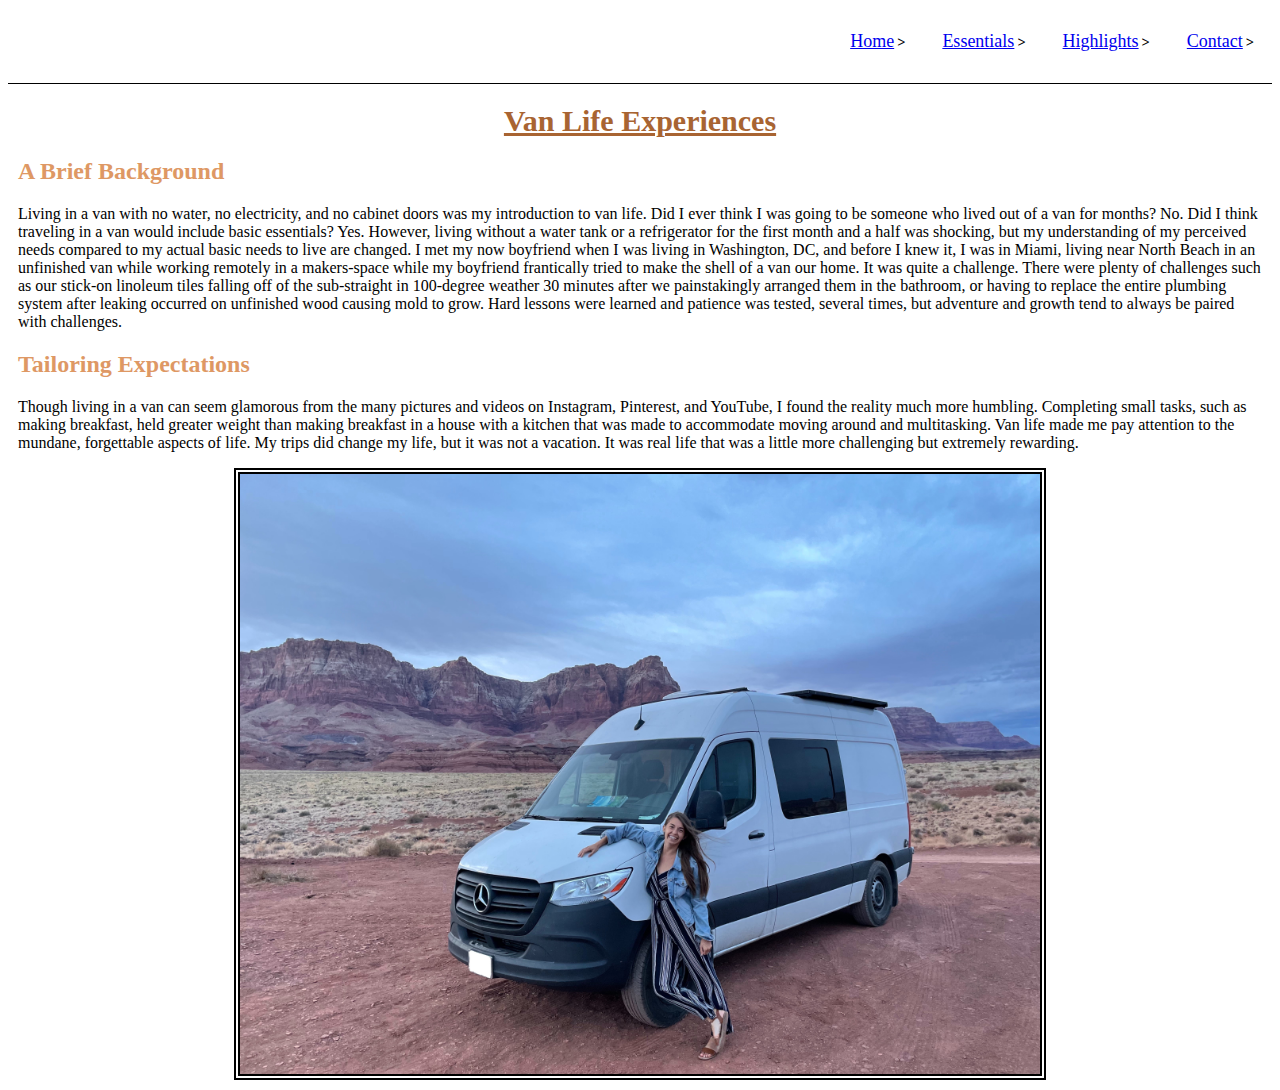
<file: index.html>
<!DOCTYPE html>
<html lang="en-US">
    <head>
        <meta charset="utf-8">
        <title>Vanning</title>
        <link rel="stylesheet" href="style.css">
    </head>

    <body>
        <header>
            <nav>
                <ul>
                    <li class="page"><a href="index.html">Home</a></li>
                    <li class="page"><a href="essentials.html">Essentials</a></li>
                    <li class="page"><a href="highlights.html">Highlights</a></li>
                    <li class="page"><a href="contact.html">Contact</a></li>
                </ul>
            </nav>
        </header>

        <div class="page-layout">
        <h1>Van Life Experiences</h1>

        <h2>A Brief Background</h2>
        <p>
            Living in a van with no water, no electricity, and no cabinet doors was my introduction to van life. Did I ever think I was going to
            be someone who lived out of a van for months? No. Did I think traveling in a van would include basic essentials? Yes. However,
            living without a water tank or a refrigerator for the first month and a half was shocking, but my understanding of my perceived
            needs compared to my actual basic needs to live are changed. I met my now boyfriend when I was living in Washington, DC, and before I knew it, I was in Miami, living
            near North Beach in an unfinished van while working remotely in a makers-space while my boyfriend frantically tried to make the shell of a van our home.
            It was quite a challenge. There were plenty of challenges such as our stick-on linoleum tiles falling off of the sub-straight in 100-degree weather 30 minutes
            after we painstakingly arranged them in the bathroom, or having to replace the entire plumbing system after leaking occurred on unfinished wood causing mold to grow.
             Hard lessons were learned and patience was tested, several times, but adventure and growth tend to always be paired with challenges.

        </p>

        <h2>Tailoring Expectations</h2>
        <p>
            Though living in a van can seem glamorous from the many pictures and videos on Instagram, Pinterest, and YouTube, I found the
            reality much more humbling. Completing small tasks, such as making breakfast, held greater weight than making breakfast in a house
            with a kitchen that was made to accommodate moving around and multitasking. Van life made me pay attention to the mundane, forgettable
            aspects of life. My trips did change my life, but it was not a vacation. It was real life that was a little more challenging but extremely
            rewarding.
        </p>

        <div>
            <img class="hannah-van" alt="Marble" src="IMG_0981.jpeg">
        </div>

        </div>


    </body>
</html>
</file>
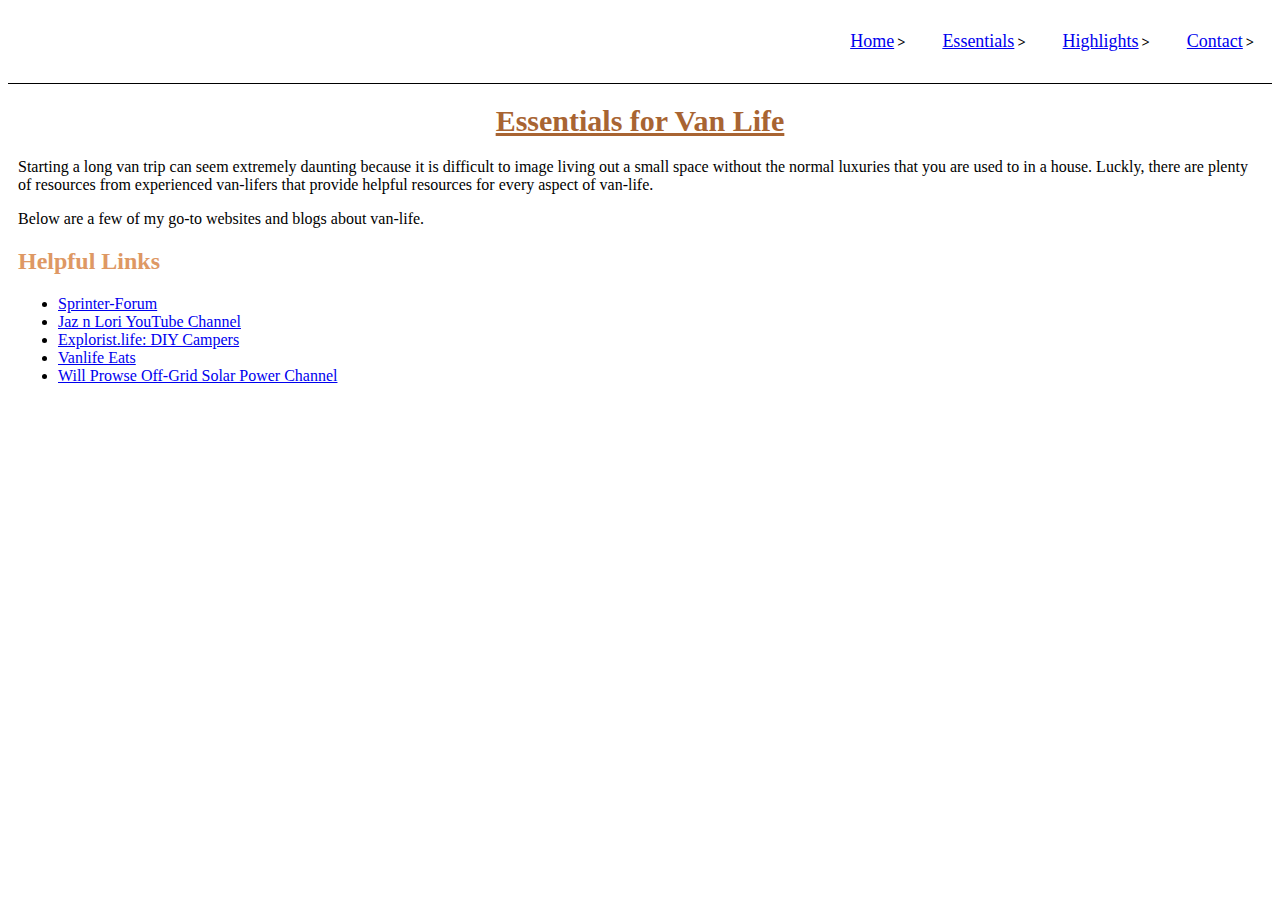
<file: essentials.html>
<!DOCTYPE html>
<html lang="en-US">
    <head>
        <meta charset="utf-8">
        <link rel="stylesheet" href="style.css">
    </head>

    <body>
        <header>
            <nav>
                <ul>
                    <li class="page"><a href="index.html">Home</a></li>
                    <li class="page"><a href="essentials.html">Essentials</a></li>
                    <li class="page"><a href="highlights.html">Highlights</a></li>
                    <li class="page"><a href="contact.html">Contact</a></li>
                </ul>
            </nav>
        </header>
    <div class="page-layout">
        <h1>Essentials for Van Life</h1>
        <p>
            Starting a long van trip can seem extremely daunting because it is difficult to image living out a small space without the normal
            luxuries that you are used to in a house. Luckly, there are plenty of resources from experienced van-lifers that provide helpful
            resources for every aspect of van-life.
        </p>

        <p>
            Below are a few of my go-to websites and blogs about van-life.
        </p>

        <h2>Helpful Links</h2>

        <div>
            <ul class="links-websites-blogs">
                <li>
                    <a href="https://sprinter-source.com/forums/index.php" target="blank">Sprinter-Forum</a>
                </li>

                <li>
                    <a href="https://www.youtube.com/c/JaznLori">Jaz n Lori YouTube Channel</a>
                </li>

                <li>
                    <a href="https://www.explorist.life">Explorist.life: DIY Campers</a>
                </li>

                <li>
                    <a href="https://vanlifeeats.com">Vanlife Eats</a>
                </li>

                <li>
                    <a href="https://www.youtube.com/channel/UCoj6RxIAQq8kmJme-5dnN0Q">Will Prowse Off-Grid Solar Power Channel</a>
                </li>
            </ul>

        </div>
    </div>



    </body>
</html>
</file>
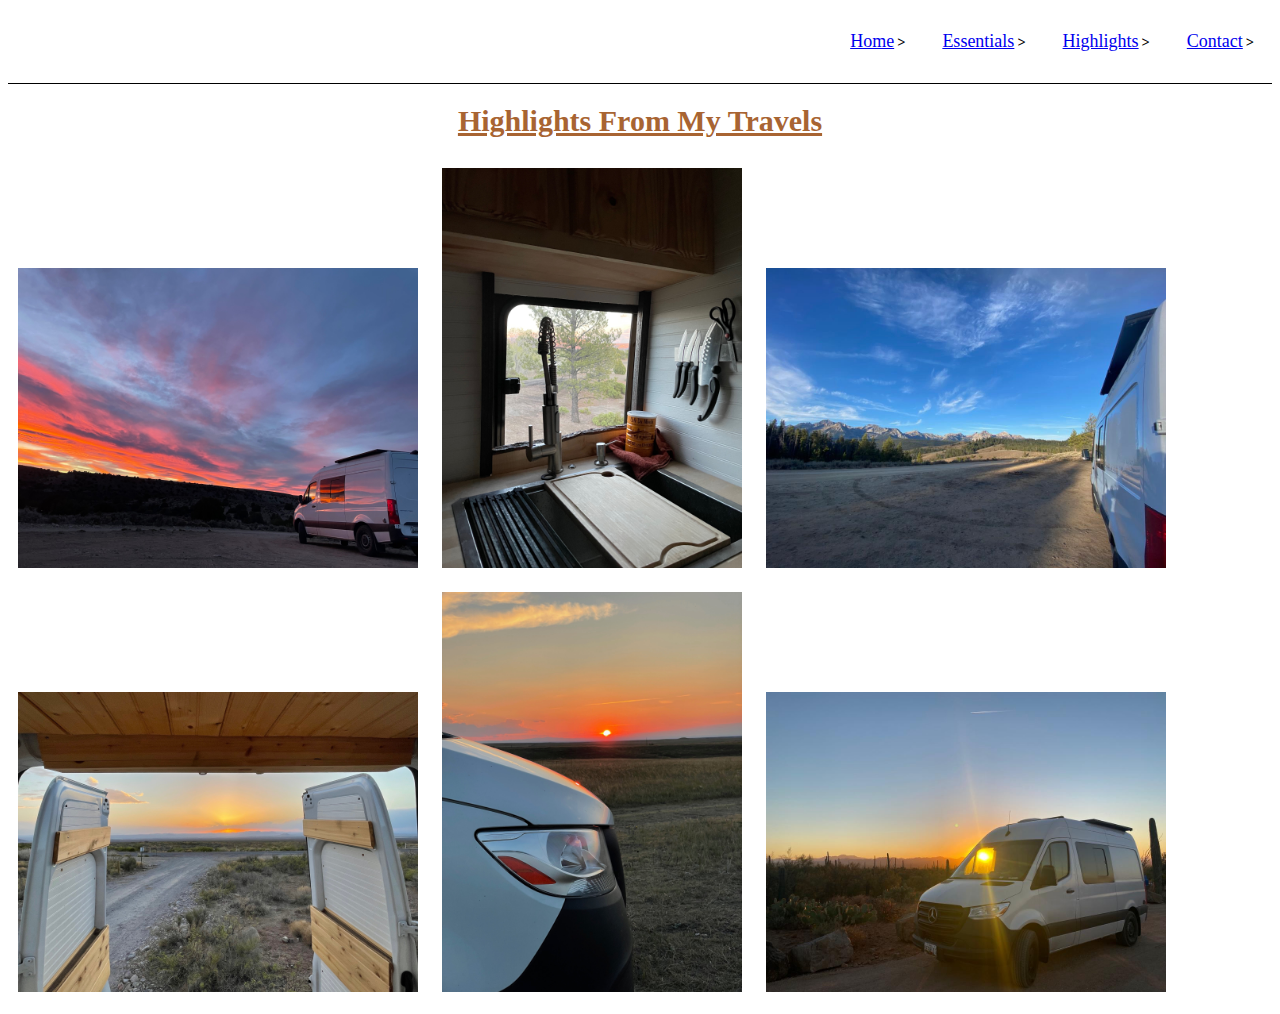
<file: highlights.html>
<!DOCTYPE html>
<html lang="en-US">
    <head>
        <meta charset="utf-8">
        <link rel="stylesheet" href="style.css">
    </head>

    <body>
        <header>
            <nav>
                <ul>
                    <li class="page"><a href="index.html">Home</a></li>
                    <li class="page"><a href="essentials.html">Essentials</a></li>
                    <li class="page"><a href="highlights.html">Highlights</a></li>
                    <li class="page"><a href="contact.html">Contact</a></li>
                </ul>
            </nav>
        </header>


        <h1>Highlights From My Travels</h1>

        <div class="image-grid" display="grid">

            <div class="van-pics">
                <img class="taos" alt="taos" src="IMG_1300.jpeg">
            </div>
            <div class="van-pics">
                <img class="kitchen" alt="kitchen-window" src="IMG_1024.jpeg">
            </div>
            <div class="van-pics">
                <img class="mountains" alt="mountains" src="858f4f64-b38f-4248-9c0e-454642bbfb82.jpeg">
            </div>
            <div class="van-pics">
                <img class="door" alt="back-door" src="IMG_0647.jpeg">
            </div>
            <div class="van-pics">
                <img class="sunset" alt="sunset" src="IMG_1931.jpeg">
            </div>
            <div class="van-pics">
                <img class="desert" alt="desert" src="a555da39-693e-456f-a104-b29b656ce933.jpeg">
            </div>

        </div>



    </body>
</html>
</file>
<file: style.css>
/*Navigation bar*/
nav {
    border-bottom: 1px solid black;
    text-align: right;
    width: auto;
}

.page ul {
    list-style-type: none;
    padding-left: 0;
}

.page {
    display: inline-block;
    font-size: large;
    margin: 15px;
}

.page a::after {
    display: inline-block;
    color: #000;
    content: '>';
    font-size: 80%;
    font-weight: bold;
    padding: 0 3px;
}

/*Headers*/
h1 {
    font-size: 30px;
    font-weight: bolder;
    text-align: center;
    color: rgb(168, 100, 50);
    text-decoration: underline;
}

h2 {
    color: rgb(222, 152, 100);
}

/*page layout for home, essentials, and highlights*/
.page-layout {
    margin: 10px;
}

/*image on 1st page*/
.hannah-van {
    height: 600px;
    width: 800px;
    border: 6px double black;
    display: block;
    margin-right: auto;
    margin-left: auto;
}

/*Highlight content*/

.image-grid {
    display: inline-grid=3fr 2fr;
    justify-content: center;
}

.van-pics {
    display: inline-block;
    grid-template-columns: repeat(14, 1fr);
    grid-template-rows: repeat(10, 1fr);
    grid-auto-rows: 550px;
    /*grid-template-rows: repeat(9, 1fr);*/
    padding: 10px;
}

.taos{
    grid-column: 1/5;
    grid-row: 1/4;
    width: 400px;
    height: 300px;
}

.kitchen {
    grid-column: 6/9;
    grid-row: 1/5;
    width: 300px;
    height: 400px;
}

.mountains {
    grid-column: 10/15;
    grid-row: 1/4;
    width: 400px;
    height: 300px;
}

.door {
    grid-column: 5/9;
    grid-row: 6/9;
    width: 400px;
    height: 300px;
}

.sunset {
    grid-column: 1/4;
    grid-row: 5/9;
    width: 300px;
    height: 400px;
}

.desert {
    grid-column: 10/15;
    grid-row: 6/9;
    width: 400px;
    height: 300px;
}


/*Contact form*/
/*fieldset, legend and container*/
.container {
    display: flex;
    justify-content: center;
    align-items: center;
    margin-top: 5%;
    margin-bottom: 5%;
}

fieldset {
    border: 1px solid black;
    font-family: sans-serif;
    align-content: center;
    width: 400px;
    height: 350px;
}

legend {
    border: 1px solid black;
}

/*text-boxes: name, email, comments*/
.text {
    display: flex;
    flex-direction: column;
    justify-content: center;
    align-items: center;
}

#name {
    padding: 10px;
}

#email {
    padding: 10px;
}

#comments {
    padding: 30px;
}

/*textarea in comment*/
#textarea {
    display: flex;
    flex-direction: column;
    justify-content: center;
    align-content: center;
    padding: 5px;
}

.check {
    padding: 20px;
}

.submit {
    height: 10px;
    width: 10px;
}
</file>
